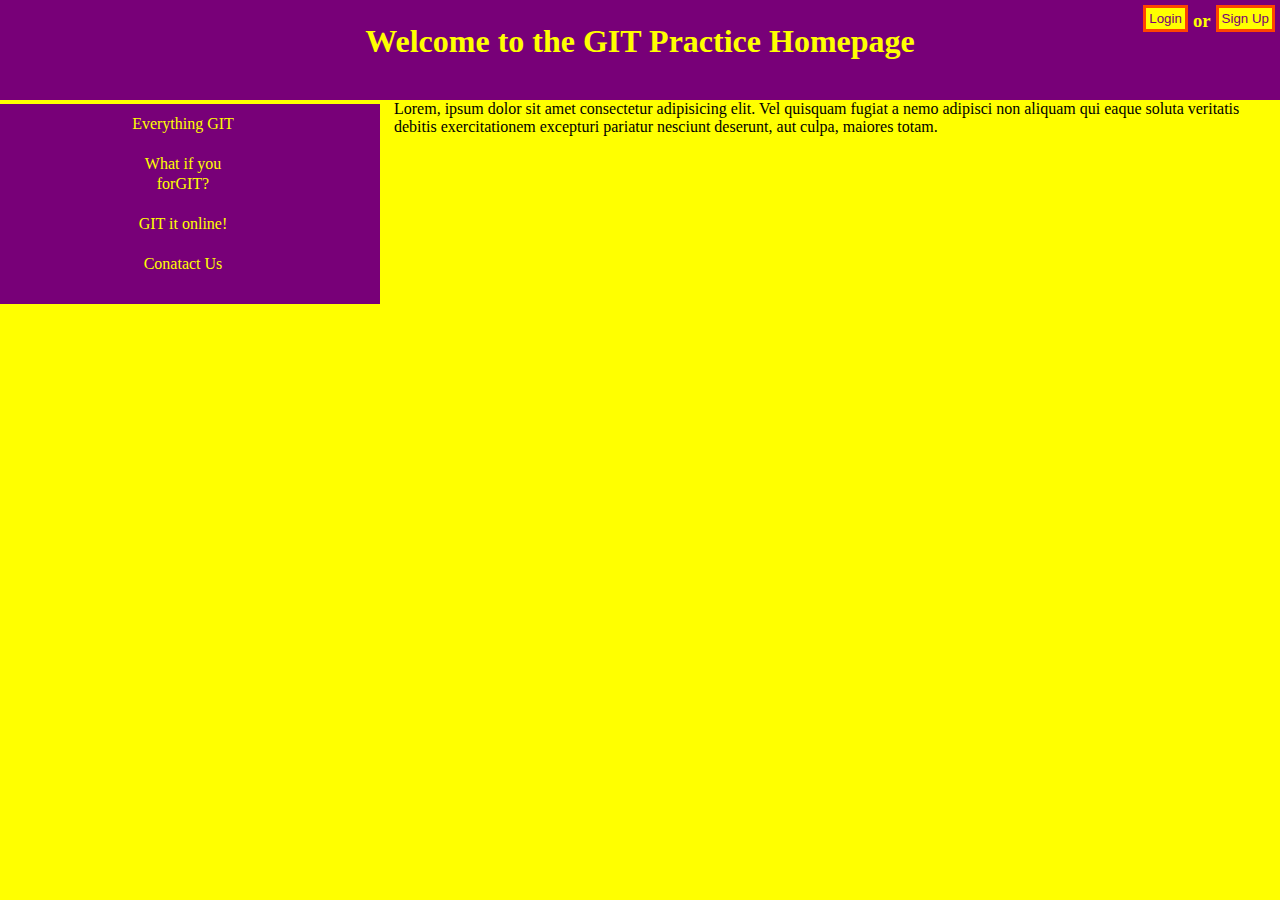
<file: index.html>
<!DOCTYPE html>
<html>
    <head>
        <title>Git Practice Index</title>
        <link rel="shortcut icon" type="image/x icon" href="icon.ico">
        <link rel="stylesheet"  type = "text/css" href="gitPractice.css">
        <meta name="Author" content="Joe Moylan">
    </head>
    <body>
        <div class = "titleBox">
            <div id = "loginButtons">
                <a href = "loginPage.html"><button id = "loginButton" class = "button" >Login</button></a><h3 id = "or"> or </h3><a href = "signUpPage.html"><button id = "signUpButton" class = "button">Sign Up</button></a>
            </div>
            <br>
            <h1 class = "pageTitle">Welcome to the GIT Practice Homepage</h1>
        </div>
        <div class = "box sidenav">
            <ul class = "sidenavList">
                <a href = "everythingGit.html"><li>Everything GIT</li></a><br>
                <a href = "forgit.html"><li>What if you forGIT?</li></a><br>
                <a href = "GitItOnline.html"><li>GIT it online!</li></a><br>
                <a href = "contactUs.html"><li>Conatact Us</li></a><br>
            </ul>
        </div>
        <div class = "mainBody">
            Lorem, ipsum dolor sit amet consectetur adipisicing elit. Vel quisquam fugiat a nemo adipisci non aliquam qui eaque soluta veritatis debitis exercitationem excepturi pariatur nesciunt deserunt, aut culpa, maiores totam.
        </div>
    </body>
</html>
</file>
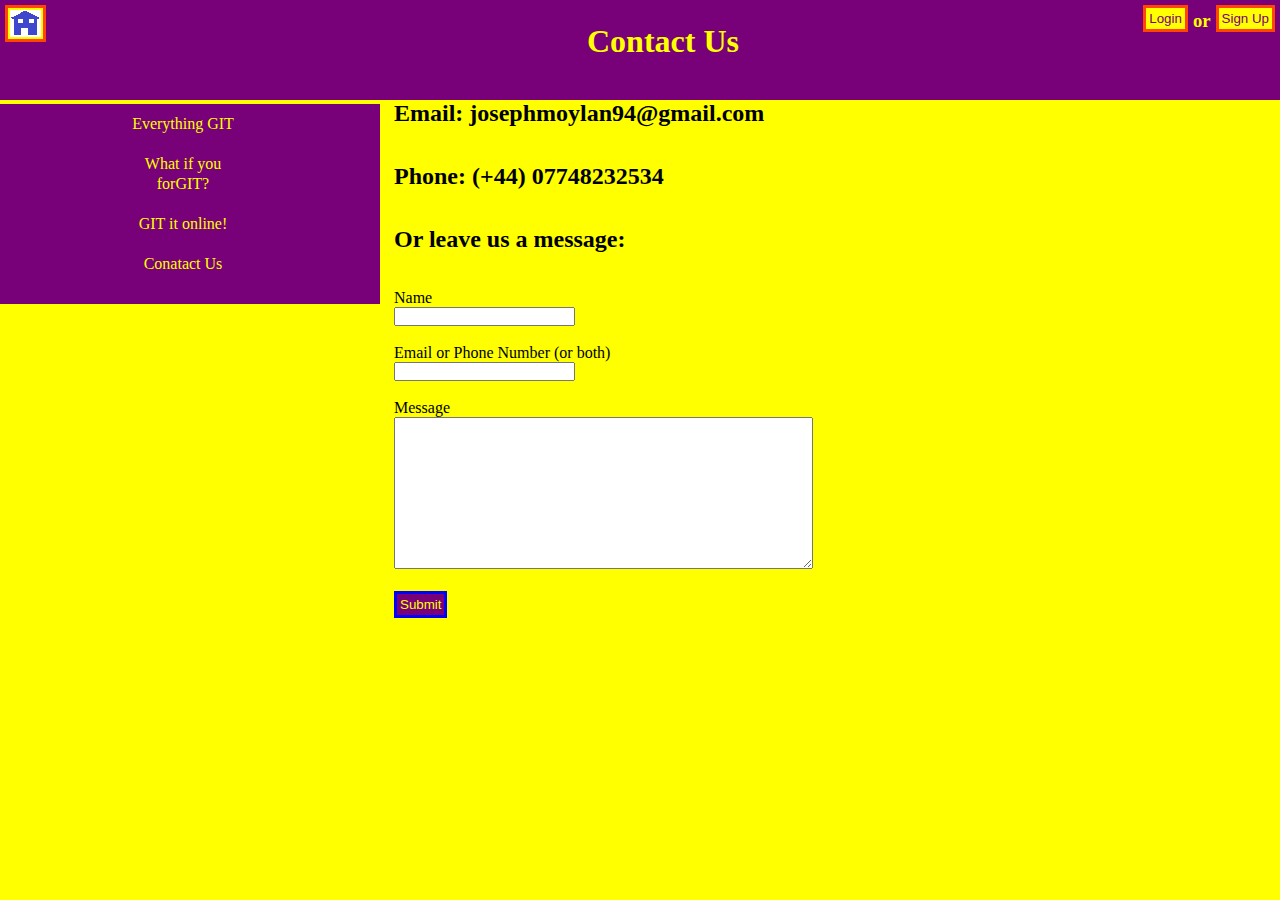
<file: contactUs.html>
<!DOCTYPE html>
<html>
    <head>
        <title>Contact Us</title>
        <link rel="shortcut icon" type="image/x icon" href="icon.ico">
        <link rel="stylesheet"  type = "text/css" href="gitPractice.css">
        <meta name="Author" content="Joe Moylan">
    </head>
    <body>
        <div class = "titleBox">
            <div class = "homeButton">
                <a href="index.html"><button class="button" id ="innerHomeButton"><img src="homeButton.png"></button></a>
            </div>
            <div id = "loginButtons">
                <a href = "loginPage.html"><button id = "loginButton" class = "button" >Login</button></a><h3 id = "or"> or </h3><a href = "signUpPage.html"><button id = "signUpButton" class = "button">Sign Up</button></a>
            </div>
            <br>
            <h1 class = "pageTitle">Contact Us</h1>
        </div>
        <div class = "box sidenav">
            <ul class = "sidenavList">
                <a href = "everythingGit.html"><li>Everything GIT</li></a><br>
                <a href = "forgit.html"><li>What if you forGIT?</li></a><br>
                <a href = "GitItOnline.html"><li>GIT it online!</li></a><br>
                <a href = "contactUs.html"><li>Conatact Us</li></a><br>
            </ul>
        </div>
        <div class = "mainBody">
            <h2>Email: josephmoylan94@gmail.com</h2><br><br>
            <h2>Phone: (+44) 07748232534</h2><br><br>
            <h2>Or leave us a message:</h2><br><br>
            <for class = "form" id = "messageForm">
                <label for="name" id = "messageNameLabel">Name</label><br>
                <input type="text" id = "messageNameBox"><br><br>
                <label for="emailOrPhone" id = "emailOrPhoneLabel">Email or Phone Number (or both)</label><br>
                <input type="text id" id = "emailOrPhoneBox"><br><br>
                <label for="message" id = "messageTextLabel">Message</label><br>
                <textarea name="message" id="messageBox" cols="50" rows="10"></textarea><br><br>
                <input type="submit" name="submitMessage" id="submitMessage" class = "buttonOnYellow">
            </form>
        </div>
    </body>
</html>
</file>
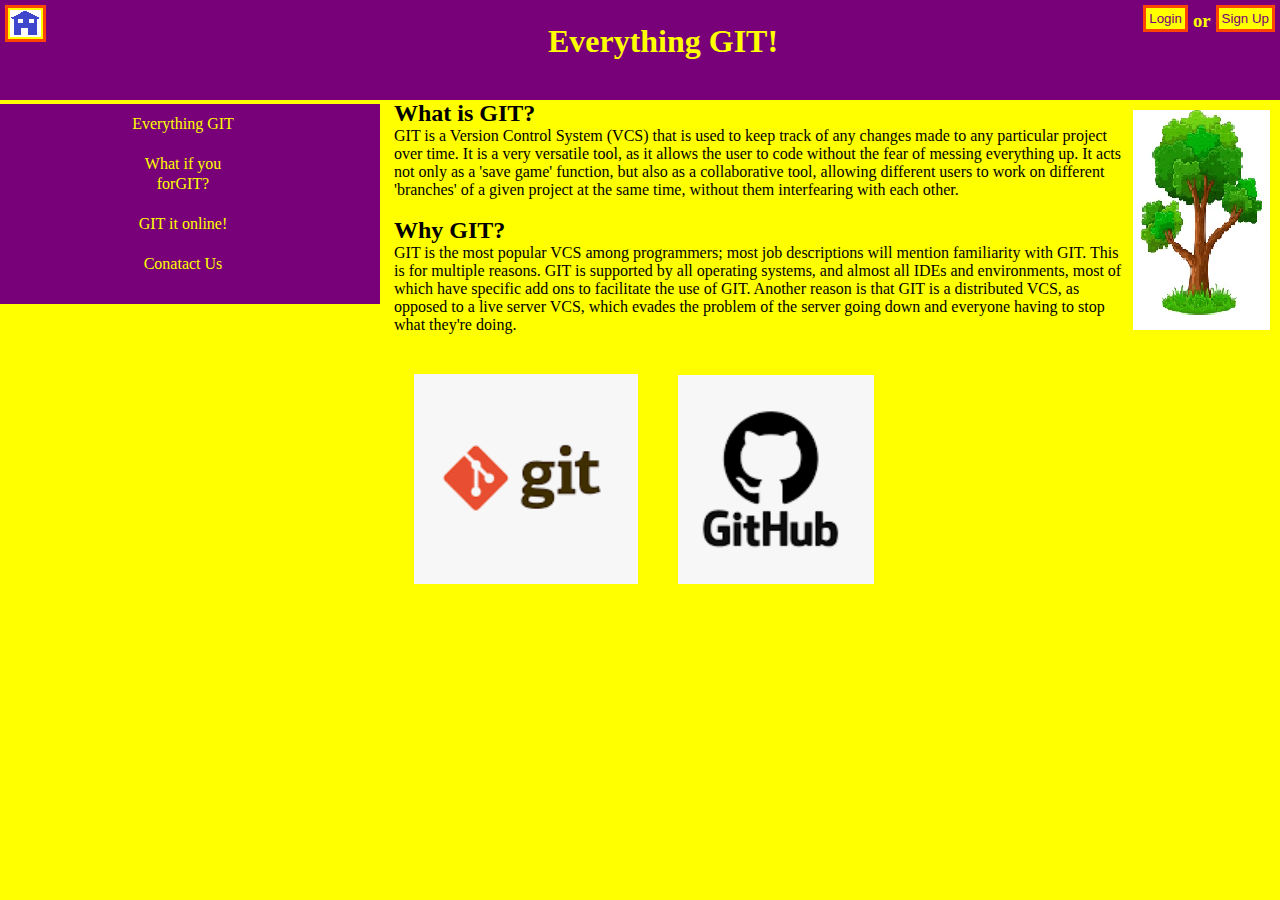
<file: everythingGit.html>
<!DOCTYPE html>
<html>
    <head>
        <title>Everything GIT</title>
        <link rel="shortcut icon" type="image/x icon" href="icon.ico">
        <link rel="stylesheet"  type = "text/css" href="gitPractice.css">
        <meta name="Author" content="Joe Moylan">
    </head>
    <body>
        <div class = "titleBox">
            <div class = "homeButton">
                <a href="index.html"><button class="button" id ="innerHomeButton"><img src="homeButton.png"></button></a>
            </div>
            <div id = "loginButtons">
                <a href = "loginPage.html"><button id = "loginButton" class = "button" >Login</button></a><h3 id = "or"> or </h3><a href = "signUpPage.html"><button id = "signUpButton" class = "button">Sign Up</button></a>
            </div>
            <br>
            <h1 class = "pageTitle">Everything GIT!</h1>
        </div>
        <div class = "box sidenav">
            <ul class = "sidenavList">
                <a href = "everythingGit.html"><li>Everything GIT</li></a><br>
                <a href = "forgit.html"><li>What if you forGIT?</li></a><br>
                <a href = "GitItOnline.html"><li>GIT it online!</li></a><br>
                <a href = "contactUs.html"><li>Conatact Us</li></a><br>
            </ul>
        </div>
        <div class = "mainBody">
            <img src="images/tree.png" id = "treePic">
            <h2>What is GIT?</h2>
            <p>
                GIT is a Version Control System (VCS) that is used to keep track of any changes made to any particular project over time. It is a very versatile tool, as it allows the user to code without the fear of messing everything up. It acts not only as a 'save game' function, but also as a collaborative tool, allowing different users to work on different 'branches' of a given project at the same time, without them interfearing with each other.
            </p><br>
            <h2>Why GIT?</h2>
            <p>
                GIT is the most popular VCS among programmers; most job descriptions will mention familiarity with GIT. This is for multiple reasons.

                GIT is supported by all operating systems, and almost all IDEs and environments, most of which have specific add ons to facilitate the use of GIT. Another reason is that GIT is a distributed VCS, as opposed to a live server VCS, which evades the problem of the server going down and everyone having to stop what they're doing.
            </p>
            <div id = "gitPics">
                <img src="images/gitPic.png" id = "gitPic"><img src="images/githubPic.png" id = "githubPic">
            </div>
        </div>
    </body>
</html>
</file>
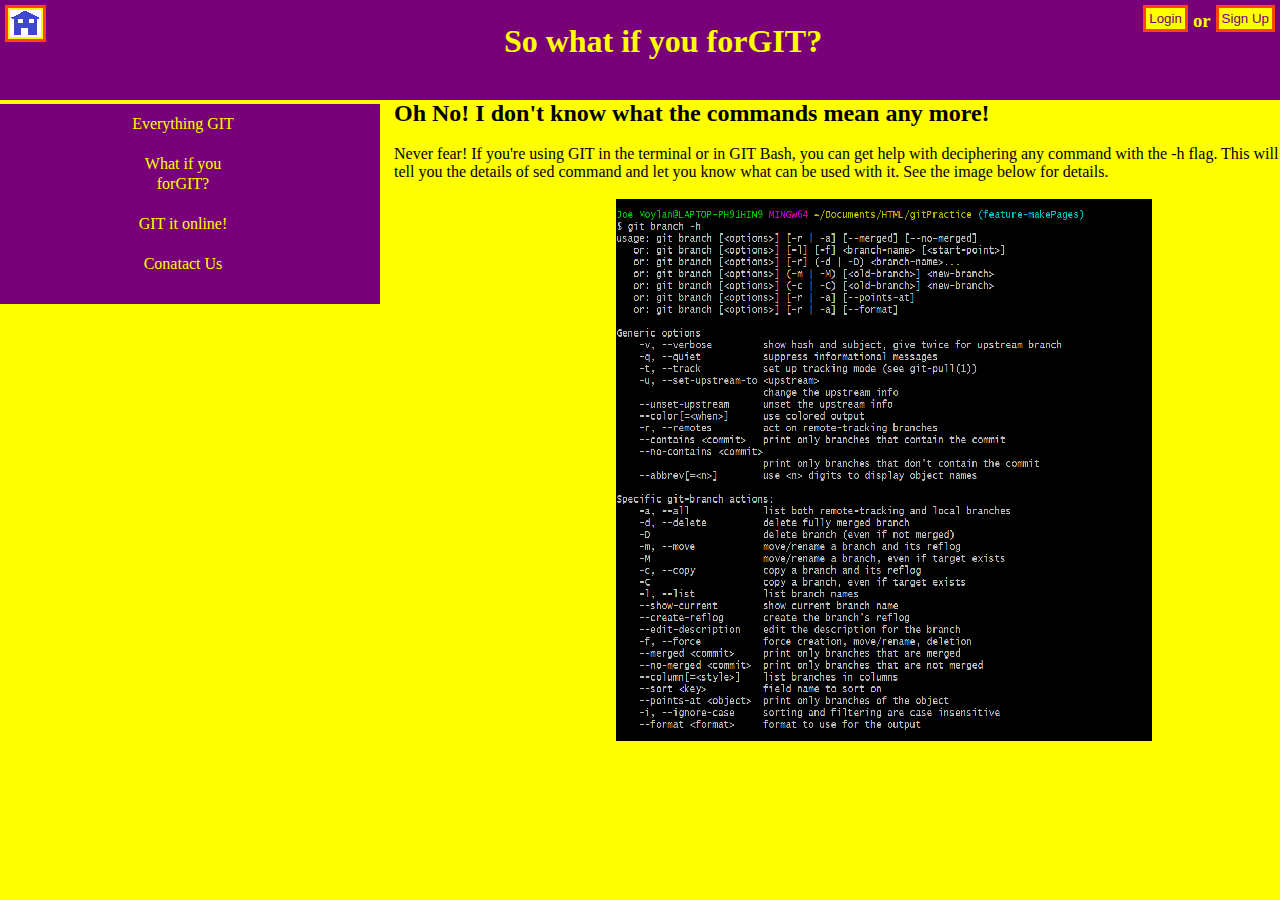
<file: forgit.html>
<!DOCTYPE html>
<html>
    <head>
        <title>What if you forGIT?</title>
        <link rel="shortcut icon" type="image/x icon" href="icon.ico">
        <link rel="stylesheet"  type = "text/css" href="gitPractice.css">
        <meta name="Author" content="Joe Moylan">
    </head>
    <body>
        <div class = "titleBox">
            <div class = "homeButton">
                <a href="index.html"><button class="button" id ="innerHomeButton"><img src="homeButton.png"></button></a>
            </div>
            <div id = "loginButtons">
                <a href = "loginPage.html"><button id = "loginButton" class = "button" >Login</button></a><h3 id = "or"> or </h3><a href = "signUpPage.html"><button id = "signUpButton" class = "button">Sign Up</button></a>
            </div>
            <br>
            <h1 class = "pageTitle">So what if you forGIT?</h1>
        </div>
        <div class = "box sidenav">
            <ul class = "sidenavList">
                <a href = "everythingGit.html"><li>Everything GIT</li></a><br>
                <a href = "forgit.html"><li>What if you forGIT?</li></a><br>
                <a href = "GitItOnline.html"><li>GIT it online!</li></a><br>
                <a href = "contactUs.html"><li>Conatact Us</li></a><br>
            </ul>
        </div>
        <div class = "mainBody">
            <h2>Oh No! I don't know what the commands mean any more!</h2><br>
            <p>
                Never fear! If you're using GIT in the terminal or in GIT Bash, you can get help with deciphering any command with the -h flag. This will tell you the details of sed command and let you know what can be used with it. See the image below for details.
            </p><br>
            <img src="images/gitHelp.png" id = "gitHelpPic">
        </div>
    </body>
</html>
</file>
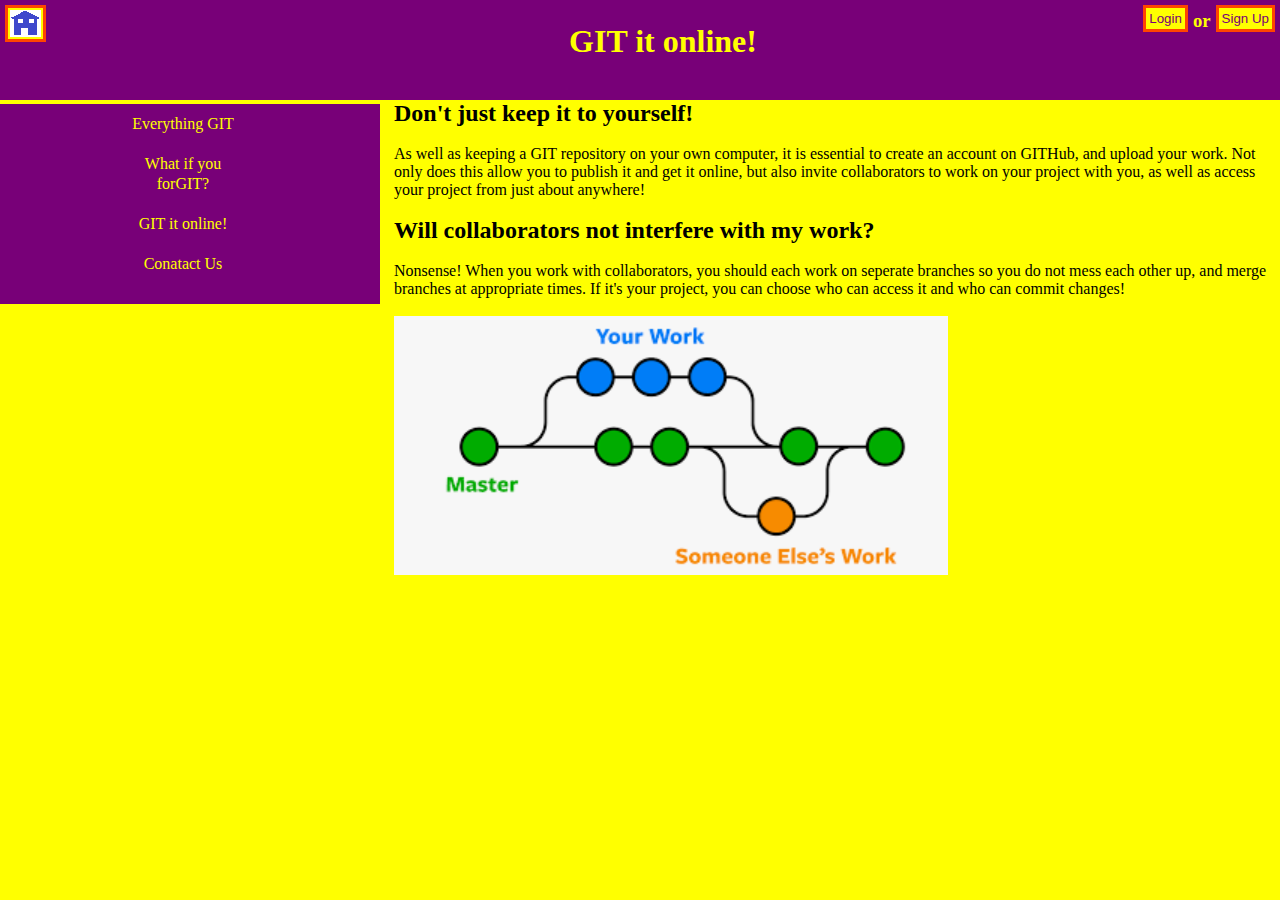
<file: gitItOnline.html>
<!DOCTYPE html>
<html>
    <head>
        <title>GIT it Online</title>
        <link rel="shortcut icon" type="image/x icon" href="icon.ico">
        <link rel="stylesheet"  type = "text/css" href="gitPractice.css">
        <meta name="Author" content="Joe Moylan">
    </head>
    <body>
        <div class = "titleBox">
            <div class = "homeButton">
                <a href="index.html"><button class="button" id ="innerHomeButton"><img src="homeButton.png"></button></a>
            </div>
            <div id = "loginButtons">
                <a href = "loginPage.html"><button id = "loginButton" class = "button" >Login</button></a><h3 id = "or"> or </h3><a href = "signUpPage.html"><button id = "signUpButton" class = "button">Sign Up</button></a>
            </div>
            <br>
            <h1 class = "pageTitle">GIT it online!</h1>
        </div>
        <div class = "box sidenav">
            <ul class = "sidenavList">
                <a href = "everythingGit.html"><li>Everything GIT</li></a><br>
                <a href = "forgit.html"><li>What if you forGIT?</li></a><br>
                <a href = "GitItOnline.html"><li>GIT it online!</li></a><br>
                <a href = "contactUs.html"><li>Conatact Us</li></a><br>
            </ul>
        </div>
        <div class = "mainBody">
            <h2>Don't just keep it to yourself!</h2><br>
            <p>
                As well as keeping a GIT repository on your own computer, it is essential to create an account on GITHub, and upload your work. Not only does this allow you to publish it and get it online, but also invite collaborators to work on your project with you, as well as access your project from just about anywhere!
            </p><br>
            <h2>Will collaborators not interfere with my work?</h2><br>
            <p>
                Nonsense! When you work with collaborators, you should each work on seperate branches so you do not mess each other up, and merge branches at appropriate times. If it's your project, you can choose who can access it and who can commit changes!
            </p><br>
            <img src="images/gitBranches.png" id = "gitBranchesPic">
        </div>
    </body>
</html>
</file>
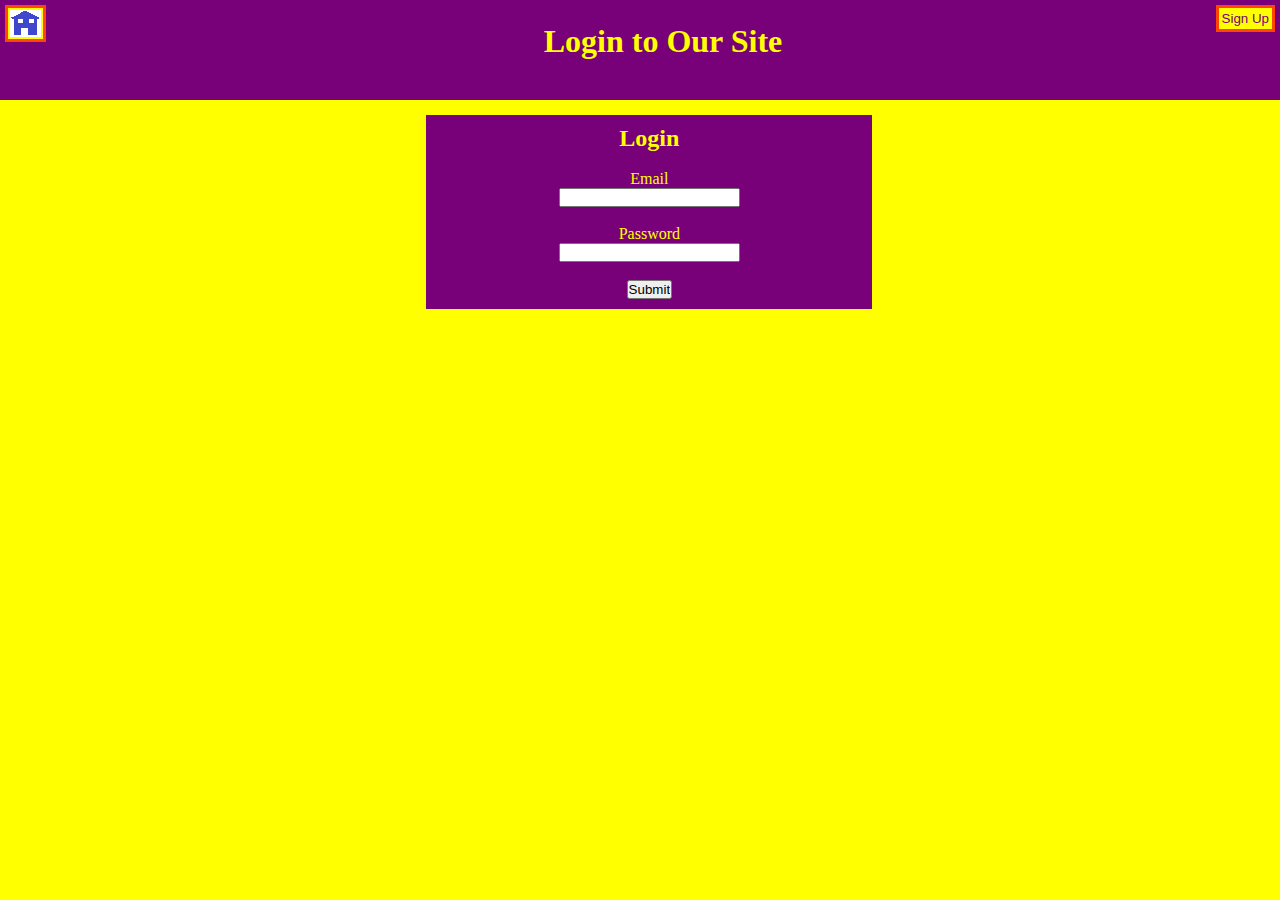
<file: loginPage.html>
<html>
    <head>
        <title>Git Practice Sign In</title>
        <link rel="shortcut icon" type="image/x icon" href="icon.ico">
        <link rel="stylesheet"  type = "text/css" href="gitPractice.css">
        <meta name="Author" content="Joe Moylan">
    </head>
    <body>
        <div class = "titleBox">
            <div class = "homeButton">
                <a href="index.html"><button class="button" id ="innerHomeButton"><img src="homeButton.png"></button></a>
            </div>
            <div id = "loginButtons">
                <a href = "signUpPage.html"><button id = "signUpButton" class = "button">Sign Up</button></a>
            </div>
            <br>
            <h1 class = "pageTitle">Login to Our Site</h1>
            </div>
         <div class = "box loginSignUpBox" id = "loginBox">
            <h2>Login</h2><br>
            <form>
                <label for="emailLabel" id = "loginEmailLabel">Email</label><br>
                <input type="text" name="loginEmailBox" id="loginEmailBox"><br><br>
                <label for="passwordLabel" id = "loginPasswordLabel">Password</label><br>
                <input type="text" name="loginPasswordBox" id="loginPasswordBox"><br><br>
                <input type="submit" id="loginSubmit"><br>
            </form>
        </div>
    </body>
</html>
</file>
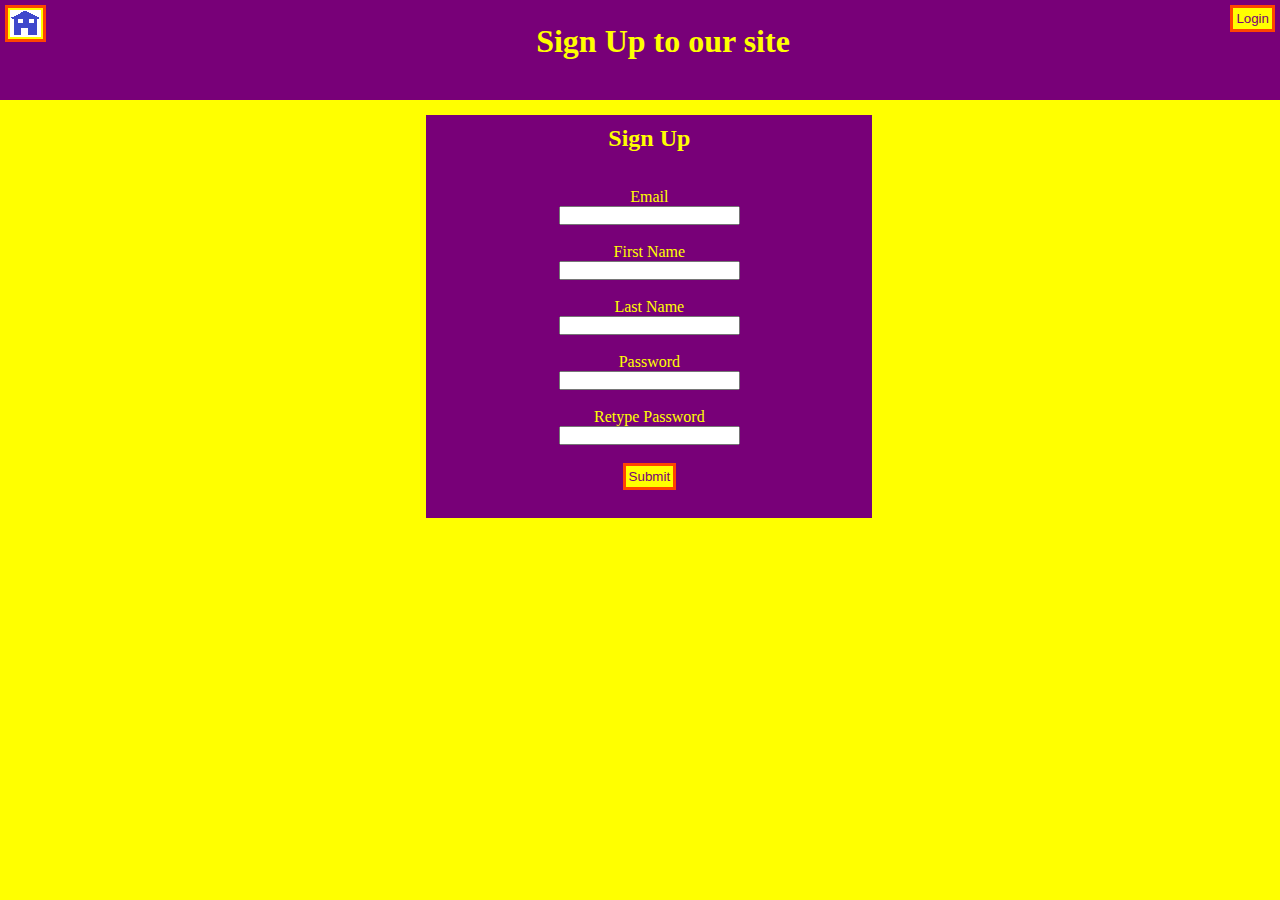
<file: signUpPage.html>
<!DOCTYPE html>
<html>
    <head>
        <title>Git Practice Sign Up</title>
        <link rel="shortcut icon" type="image/x icon" href="icon.ico">
        <link rel="stylesheet"  type = "text/css" href="gitPractice.css">
        <meta name="Author" content="Joe Moylan">
    </head>
    <body>
        <div class = "titleBox">
            <div class = "homeButton">
                <a href="index.html"><button class="button" id ="innerHomeButton"><img src="homeButton.png"></button></a>
            </div>
            <div id = "loginButtons">
                <a href = "loginPage.html"><button id = "loginButton" class = "button" >Login</button></a>
            </div>
            <br>
            <h1 class = "pageTitle">Sign Up to our site</h1>
        </div>
        <div class = "box loginSignUpBox" id = "signUpBox">
            <h2 id = "signUpTitle">Sign Up</h2><br><br>
            <form id = "signUpForm" class = "form">
                <label for="emailLabel" id = "emailLabel">Email</label><br>
                <input type="text" id = "emailBox" name = "emailBox"><br><br>
                <label for="fNameLabel" id = "fNameLabel">First Name</label><br>
                <input type="text" name="fNameBox" id="fNameBox"><br><br>
                <label for="lNameLabel" id = lNameLabel>Last Name</label><br>
                <input type="text" id = "lNameBox" name = "lNameBox"><br><br>
                <label for="passwordLabel" id = passwordLabel>Password</label><br>
                <input type="text" name = "passwordBox" id = "passwordBox"><br><br>
                <label for="retypePasswordLabel" id = "retypePasswordLabel">Retype Password</label><br>
                <input type="text" name = "retypePasswordBox" id = "retypePasswordBox"><br><br>
                <input type="submit" class = "button" name="submitButton" id="submitButton"><br><br>
            </form>
        </div>
    </body>
</html>
</file>
<file: gitPractice.css>
*{
    margin: 0;
    padding: 0;
}

body{
    background-color: yellow;
}

/* Main stuff*/

.titleBox{
    background-color: rgb(120, 0, 120);
    text-align: center;
    color: yellow;
    height: 100px;
}

.pageTitle{
    padding: 5px;
}

.button{
    color: rgb(120, 0, 120);
    background-color: yellow;
    border-style: solid;
    border-width: 3px;
    border-color: orangered;
    padding: 3px;
}

.button:hover{
    background-color: orange;
    border-color: yellow;
    color: blue;
}

.buttonOnYellow{
    color: yellow;
    background-color: rgb(120, 0, 120);
    border-style: solid;
    border-width: 3px;
    border-color: blue;
    padding: 3px;
}

.buttonOnYellow:hover{
    background-color: blue;
    color: white;
    border-color: cyan;
}

.box{
    text-align: center;
    padding: 10px;
    margin: 15px;
    background-color: rgb(120, 0, 120);
    color: yellow;
}

.sidenav{
    margin: 0;
    float:left;
    width:30%;
    border-right-style: solid;
    border-right-width: 4px;
    border-right-color: yellow;
    border-top-style: solid;
    border-top-width: 4px;
    border-top-color: yellow;
    border-bottom-style: solid;
    border-bottom-width: 4px;
    border-bottom-color: yellow;
    height:auto;
    margin-right: 10px;
    box-sizing: border-box;
    margin-bottom: 400px;
}

.sidenav ul{
    list-style: none;
    line-height: 20px;
    width: 130px;
    margin-left: 30%;
}

.sidenav a{
    text-decoration: none;
    color: yellow;
}

.sidenav a:hover{
    color: orangered;
}

/*Login/Sign Up Page Stuff*/

#loginButtons{
    position: relative;
    float: right;
    display: flex;
    margin: 5px;
    height: 13px;
}

#or{
    margin: 5px;
}

#mainBody{
    padding: 5px;
    color: rgb(120, 0, 120);
}

.loginSignUpBox{
    width: 33.3%;
    margin-left: 33.3%;
    margin-top:15px;
}

/*Home Button*/

.homeButton{
    float: left;
    margin: 5px;
    border-style: none;
}

#innerHomeButton{
    padding: 2px;
    box-sizing: border-box;
    height: 37px;
}

/*Everything Git*/

#treePic{
    float: right;
    margin: 10px;
}

#gitPics{
    margin: 20px;
}

#gitPic{
    margin: 20px;
}
#githubPic{
    margin: 20px;
}

/*ForGIT*/

#gitHelpPic{
    float: right;
    margin-right: 10%;
    margin-bottom: 20px;
}
</file>
